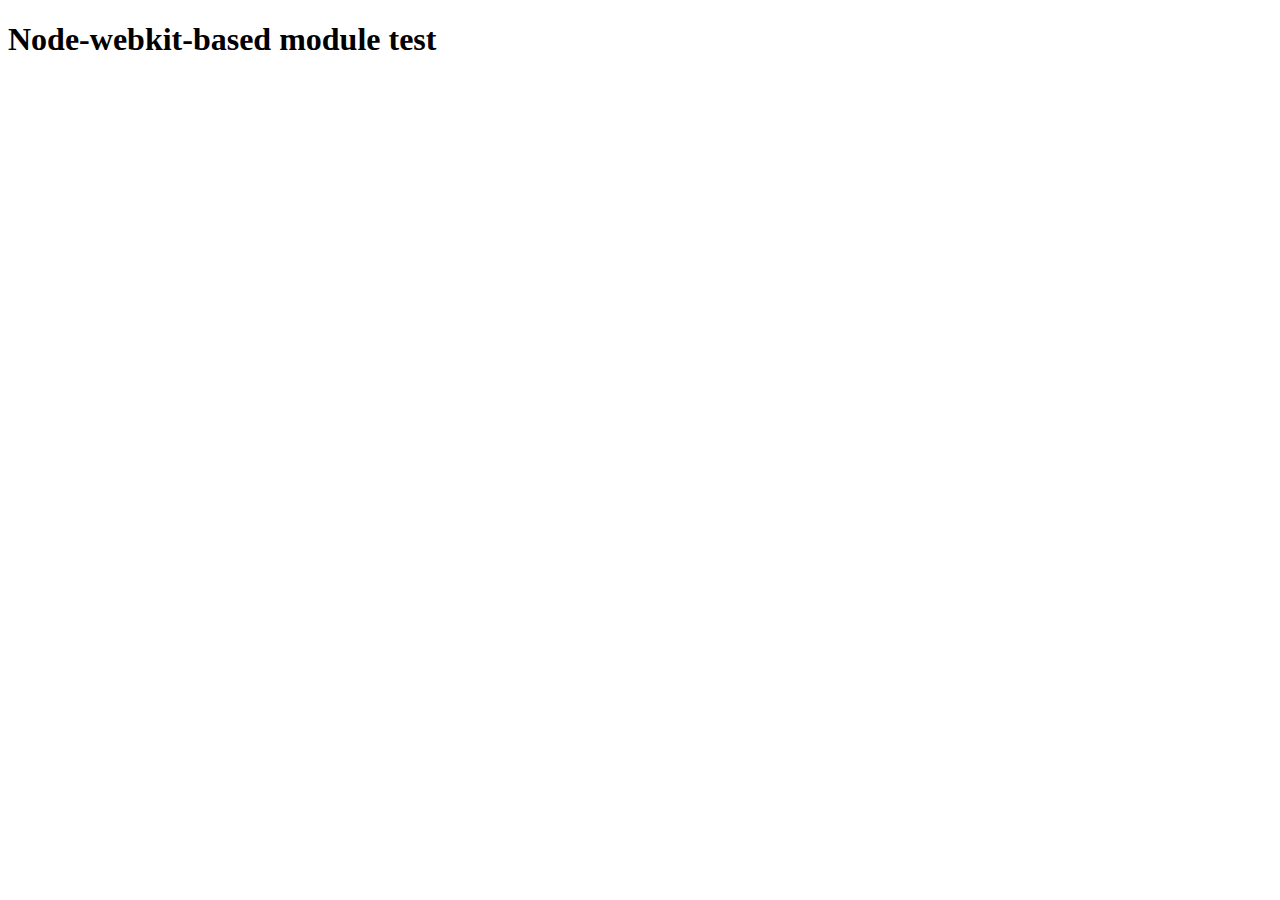
<file: assignments/5/node_modules/@mapbox/node-pre-gyp/lib/util/nw-pre-gyp/index.html>
<!doctype html>
<html>
<head>
<meta charset="utf-8">
<title>Node-webkit-based module test</title>
<script>
function nwModuleTest(){
   var util = require('util');
   var moduleFolder = require('nw.gui').App.argv[0];
   try {
      require(moduleFolder);
   } catch(e) {
      if( process.platform !== 'win32' ){
         util.log('nw-pre-gyp error:');
         util.log(e.stack);
      }
      process.exit(1);
   }
   process.exit(0);
}
</script>
</head>
<body onload="nwModuleTest()">
<h1>Node-webkit-based module test</h1>
</body>
</html>
</file>
